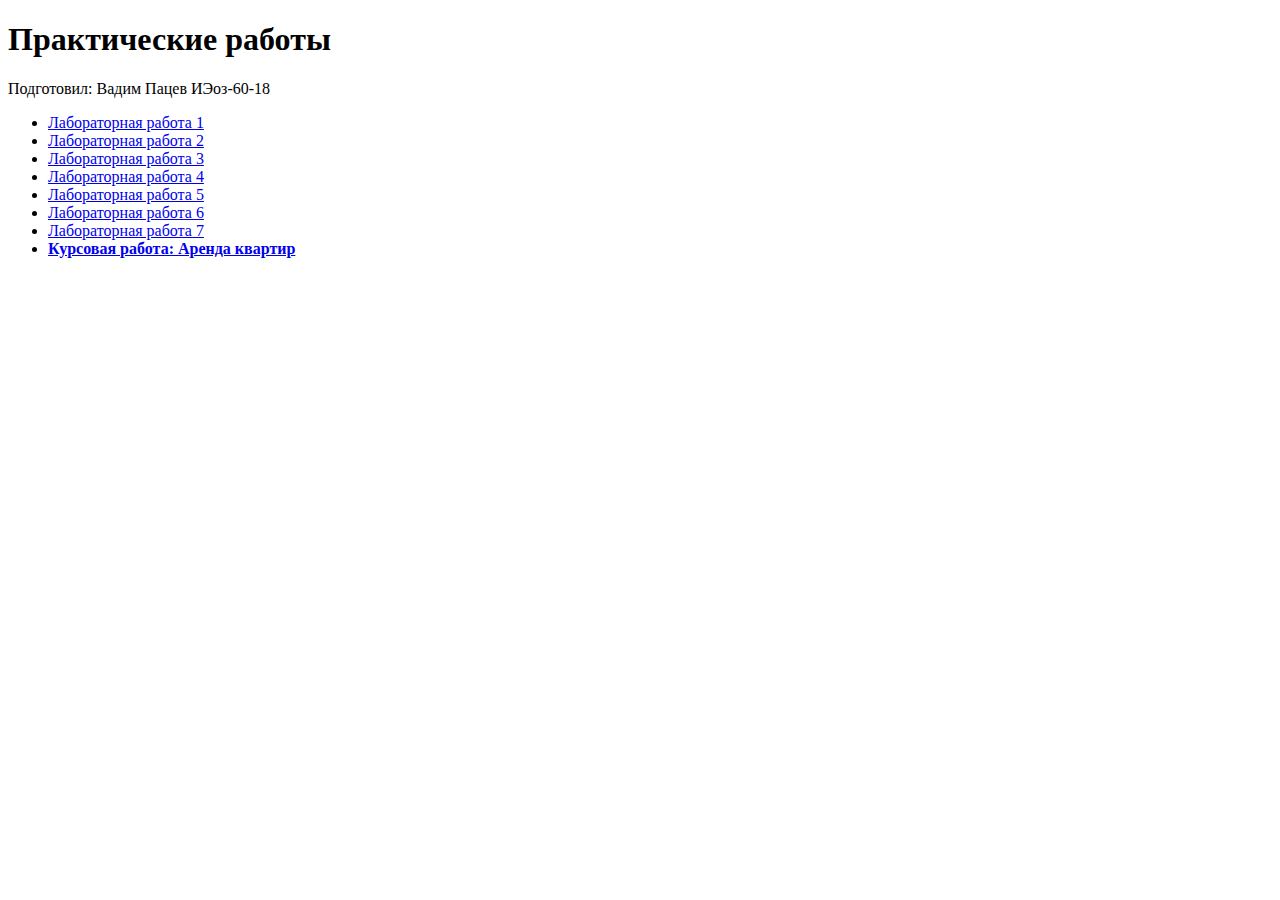
<file: index.html>
<!DOCTYPE html>
<html lang="ru">
<head>
    <meta charset="UTF-8">
    <title>Практические работы</title>
</head>
<body>
<h1>Практические работы</h1>
<p>Подготовил: Вадим Пацев ИЭоз-60-18</p>
<ul>
    <li><a href="lab_1">Лабораторная работа 1</a></li>
    <li><a href="lab_2">Лабораторная работа 2</a></li>
    <li><a href="lab_3">Лабораторная работа 3</a></li>
    <li><a href="lab_4">Лабораторная работа 4</a></li>
    <li><a href="lab_5">Лабораторная работа 5</a></li>
    <li><a href="lab_6">Лабораторная работа 6</a></li>
    <li><a href="lab_7">Лабораторная работа 7</a></li>
    <li><a href="kr"><strong>Курсовая работа: Аренда квартир</strong></a></li>
</ul>
</body>
</html>
</file>
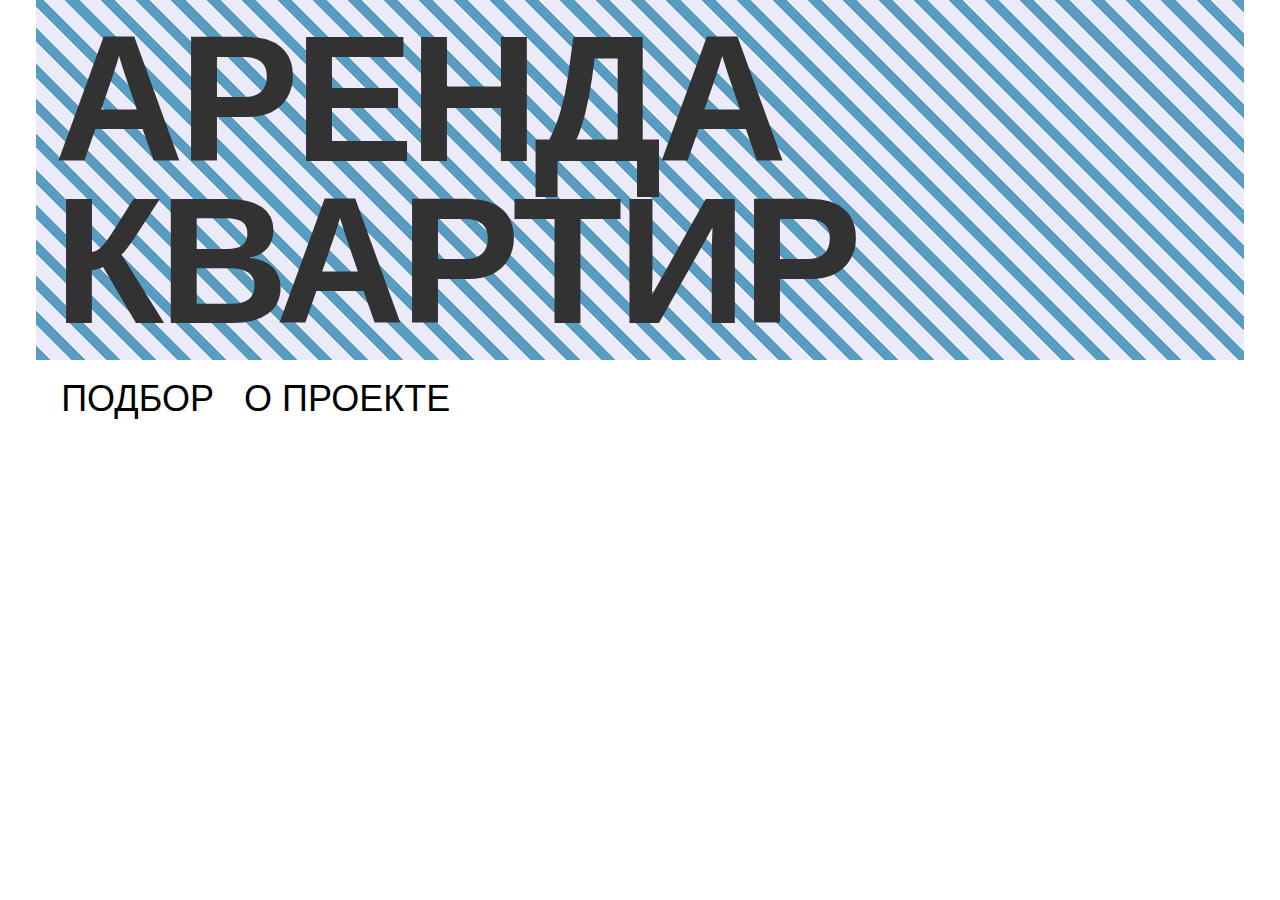
<file: kr/index.html>
<!DOCTYPE html>
<html lang="ru">
<head>
  <meta charset="UTF-8">
  <title>Аренда квартир</title>
  <link type="text/css" href="./src/styles/index.css" rel="stylesheet"/>
</head>
<body class="main">
<h1><span>Аренда</span> <br/>квартир</h1>
<ul>
  <li><a href="./search.html">Подбор</a></li>
  <li><a href="./about.html">О проекте</a></li>
</ul>
</body>
</html>
</file>
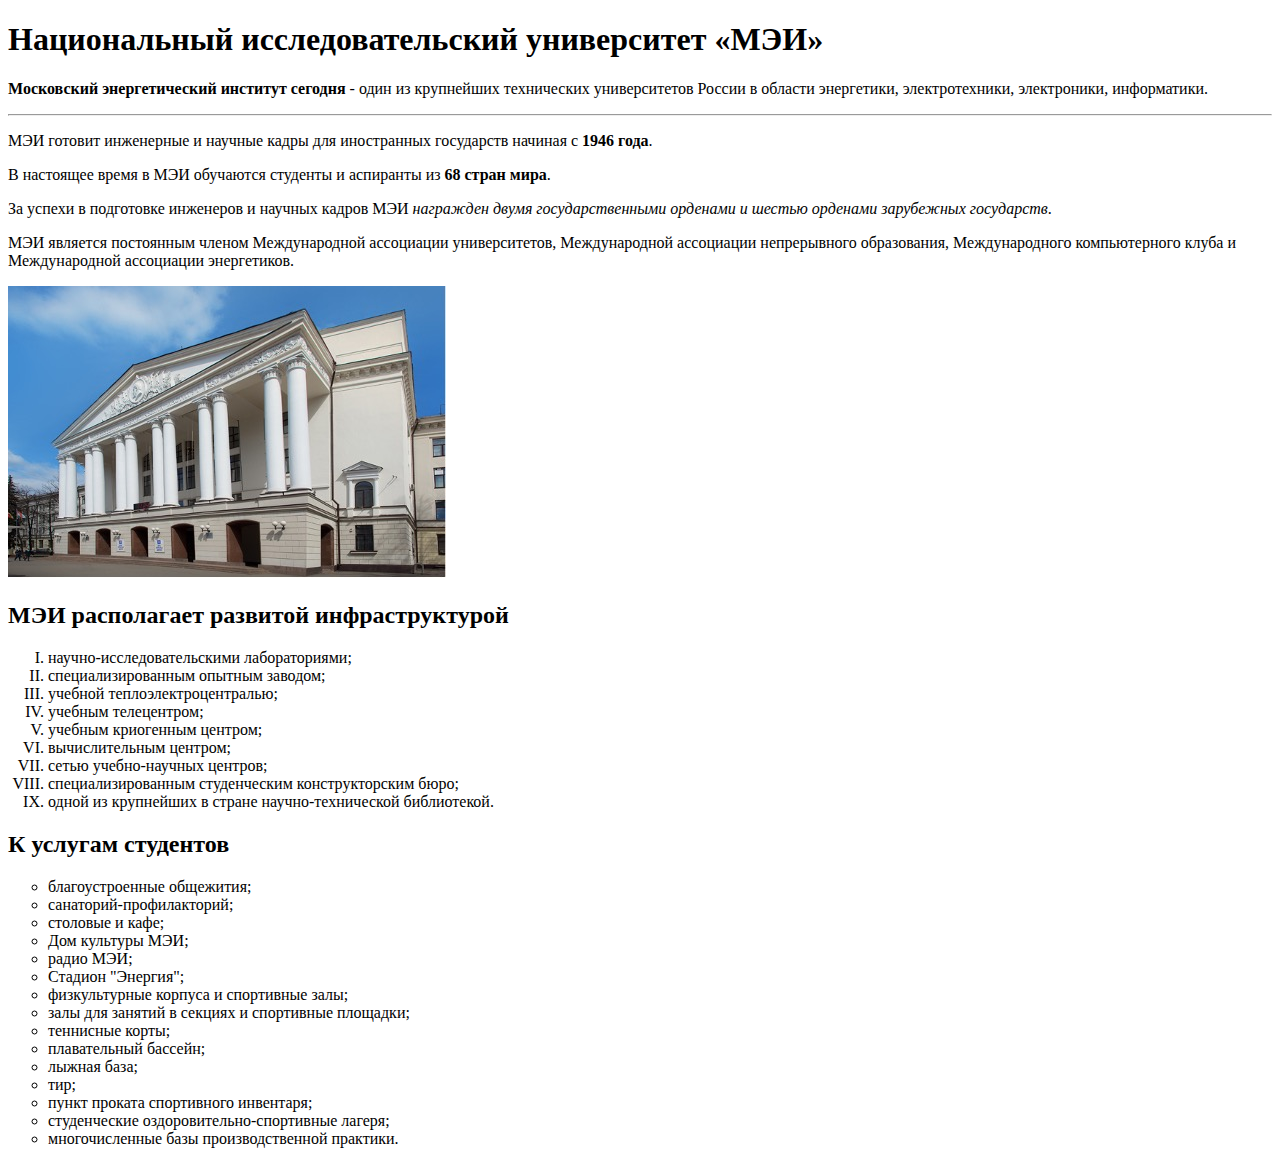
<file: lab_1/index.html>
<!DOCTYPE html>
<html lang="ru">
<head>
    <meta charset="UTF-8">
    <title>Национальный исследовательский университет «МЭИ»</title>
</head>
<body>

<h1>Национальный исследовательский университет «МЭИ»</h1>

<p><b>Московский энергетический институт сегодня</b> - один из крупнейших технических университетов России в области
    энергетики, электротехники, электроники, информатики.</p>
<hr/>
<p>МЭИ готовит инженерные и научные кадры для иностранных государств начиная с <b>1946 года</b>.</p>

<p>В настоящее время в МЭИ обучаются студенты и аспиранты из <b>68 стран мира</b>.</p>

<p>За успехи в подготовке инженеров и научных кадров МЭИ <i>награжден двумя государственными орденами и шестью орденами
    зарубежных государств</i>.</p>

<p>МЭИ является постоянным членом Международной ассоциации университетов, Международной ассоциации непрерывного
    образования, Международного компьютерного клуба и Международной ассоциации энергетиков.</p>

<img src="../static/Picture1.jpg"/>
<h2>МЭИ располагает развитой инфраструктурой</h2>

<ol type="I">
    <li>научно-исследовательскими лабораториями;</li>

    <li>специализированным опытным заводом;</li>

    <li>учебной теплоэлектроцентралью;</li>

    <li>учебным телецентром;</li>

    <li>учебным криогенным центром;</li>

    <li>вычислительным центром;</li>

    <li>сетью учебно-научных центров;</li>

    <li>специализированным студенческим конструкторским бюро;</li>

    <li>одной из крупнейших в стране научно-технической библиотекой.</li>
</ol>

<h2>К услугам студентов</h2>
<ul type="circle">
    <li>благоустроенные общежития;</li>

    <li>санаторий-профилакторий;</li>

    <li>столовые и кафе;</li>

    <li>Дом культуры МЭИ;</li>

    <li>радио МЭИ;</li>

    <li>Стадион "Энергия";</li>

    <li>физкультурные корпуса и спортивные залы;</li>

    <li>залы для занятий в секциях и спортивные площадки;</li>

    <li>теннисные корты;</li>

    <li>плавательный бассейн;</li>

    <li>лыжная база;</li>

    <li>тир;</li>

    <li>пункт проката спортивного инвентаря;</li>

    <li>студенческие оздоровительно-спортивные лагеря;</li>

    <li>многочисленные базы производственной практики.</li>
</ul>
</body>
</html>
</file>
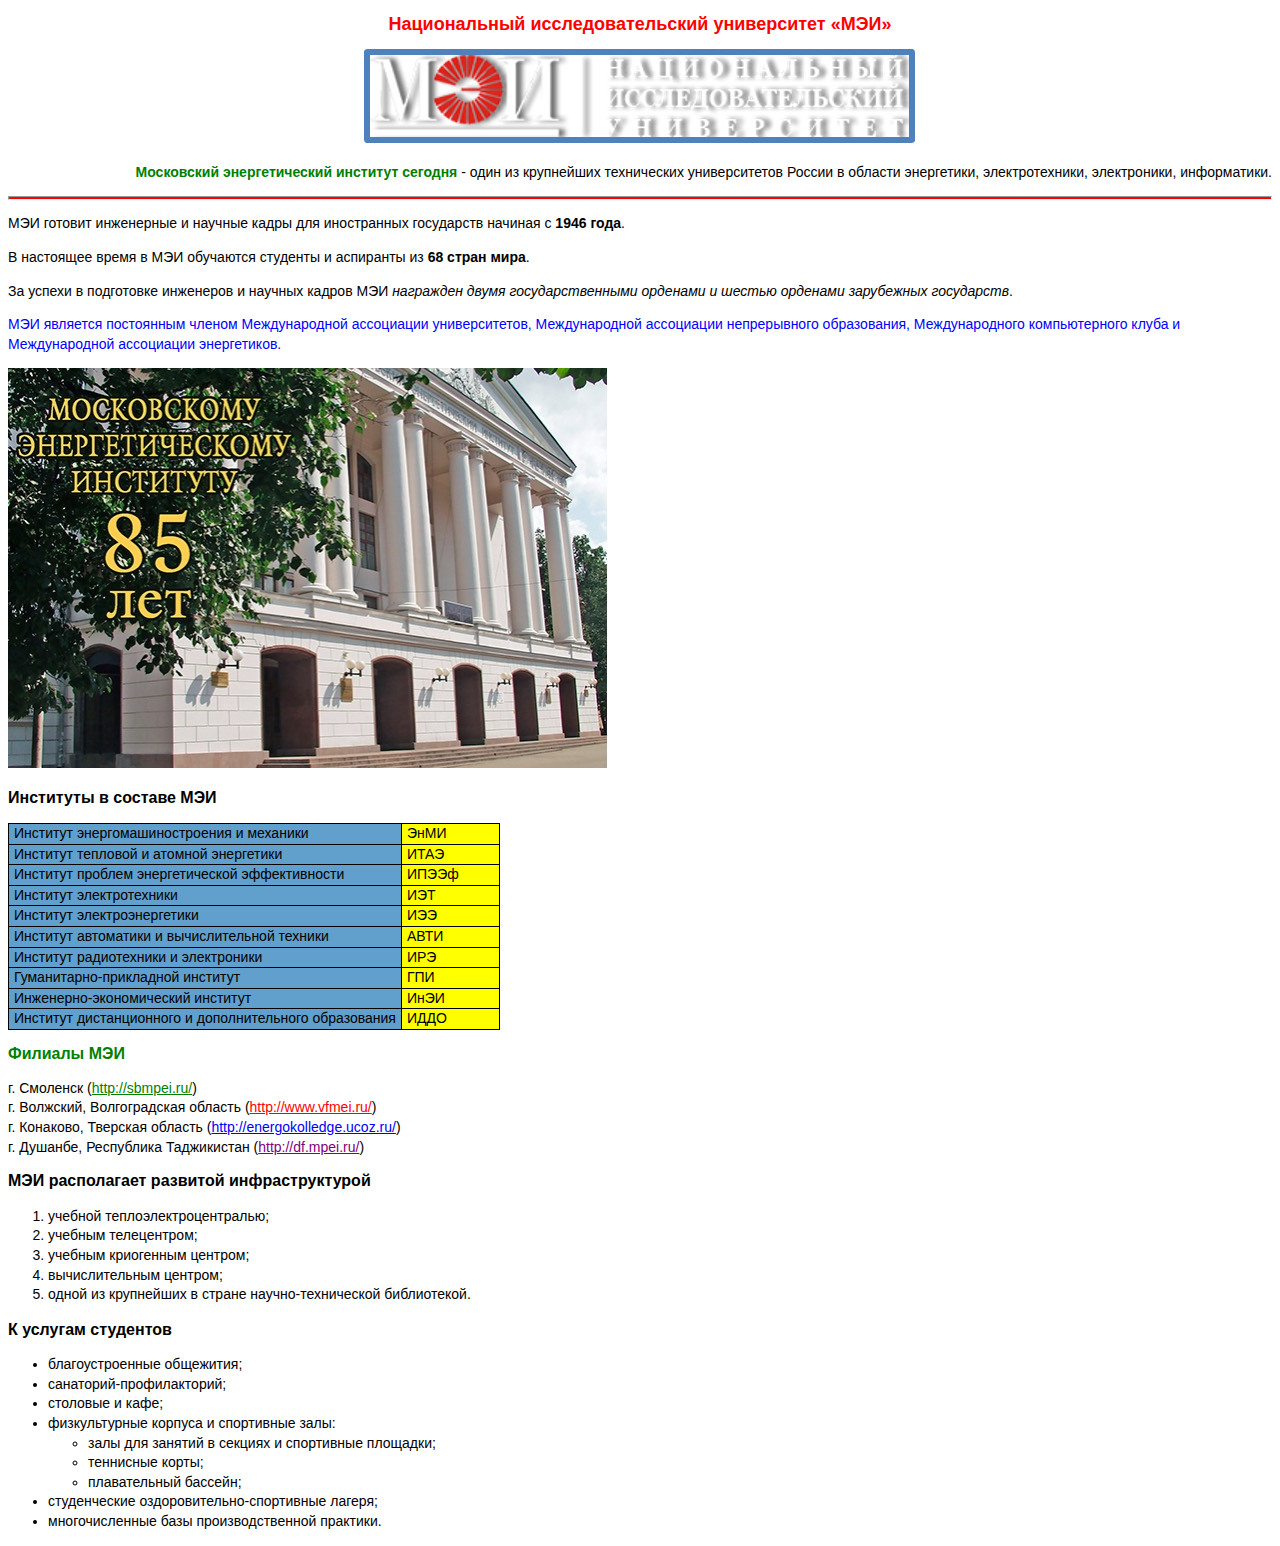
<file: lab_3/index.html>
<!DOCTYPE html>
<html lang="ru">
<head>
    <meta charset="UTF-8">
    <title>Национальный исследовательский университет «МЭИ»</title>
    <link type="text/css" href="styles.css" rel="stylesheet"/>
</head>
<body>

<h1>Национальный исследовательский университет «МЭИ»</h1>
<section class="info">
    <div class="logo"><img alt="Логотип МЭИ" src="../static/logo.png"/></div>
    <p class="intro"><span>Московский энергетический институт сегодня</span> - один из крупнейших технических
        университетов
        России в области
        энергетики, электротехники, электроники, информатики.</p>
    <hr class="header-border"/>
    <p>МЭИ готовит инженерные и научные кадры для иностранных государств начиная с <b>1946 года</b>.</p>
    <p>В настоящее время в МЭИ обучаются студенты и аспиранты из <b>68 стран мира</b>.</p>
    <p>За успехи в подготовке инженеров и научных кадров МЭИ <i>награжден двумя государственными орденами и шестью
        орденами
        зарубежных государств</i>.</p>
    <p class="association">МЭИ является постоянным членом Международной ассоциации университетов, Международной
        ассоциации непрерывного
        образования, Международного компьютерного клуба и Международной ассоциации энергетиков.</p>

    <div class="pic"><img alt="картинка здания МЭИ" src="../static/Picture2.jpg"/></div>
</section>
<section class="institutes">
    <h2>Институты в составе МЭИ</h2>
    <table>
        <tr>
            <td>Институт энергомашиностроения и механики</td>
            <td>ЭнМИ</td>
        </tr>
        <tr>
            <td>Институт тепловой и атомной энергетики</td>
            <td>ИТАЭ</td>
        </tr>
        <tr>
            <td>Институт проблем энергетической эффективности</td>
            <td>ИПЭЭф</td>
        </tr>
        <tr>
            <td>Институт электротехники</td>
            <td> ИЭТ</td>
        </tr>
        <tr>
            <td>Институт электроэнергетики</td>
            <td> ИЭЭ</td>
        </tr>
        <tr>
            <td>Институт автоматики и вычислительной техники</td>
            <td> АВТИ</td>
        </tr>
        <tr>
            <td>Институт радиотехники и электроники</td>
            <td>ИРЭ</td>
        </tr>
        <tr>
            <td>Гуманитарно-прикладной институт</td>
            <td>ГПИ</td>
        </tr>
        <tr>
            <td>Инженерно-экономический институт</td>
            <td>ИнЭИ</td>
        </tr>
        <tr>
            <td>Институт дистанционного и дополнительного образования</td>
            <td>ИДДО</td>
        </tr>
    </table>
</section>
<section class="branches">
    <h2>Филиалы МЭИ</h2>
    <ul>
        <li>г. Смоленск (<a href="http://sbmpei.ru/">http://sbmpei.ru/</a>)</li>
        <li>г. Волжский, Волгоградская область (<a href="http://www.vfmei.ru/">http://www.vfmei.ru/</a>)</li>
        <li>г. Конаково, Тверская область (<a href="http://energokolledge.ucoz.ru/">http://energokolledge.ucoz.ru/</a>)
        </li>
        <li>г. Душанбе, Республика Таджикистан (<a href="http://df.mpei.ru/">http://df.mpei.ru/</a>)</li>
    </ul>
</section>

<section class="infrastructure">
    <h2>МЭИ располагает развитой инфраструктурой</h2>

    <ol>
        <li>учебной теплоэлектроцентралью;</li>
        <li>учебным телецентром;</li>
        <li>учебным криогенным центром;</li>
        <li>вычислительным центром;</li>
        <li>одной из крупнейших в стране научно-технической библиотекой.</li>
    </ol>
</section>
<section class="facilities">
    <h2>К услугам студентов</h2>
    <ul>
        <li>благоустроенные общежития;</li>

        <li>санаторий-профилакторий;</li>

        <li>столовые и кафе;</li>
        <li>физкультурные корпуса и спортивные залы:
            <ul type="circle">
                <li>залы для занятий в секциях и спортивные площадки;</li>
                <li>теннисные корты;</li>
                <li>плавательный бассейн;</li>
            </ul>
        </li>
        <li>студенческие оздоровительно-спортивные лагеря;</li>
        <li>многочисленные базы производственной практики.</li>
    </ul>
</section>
</body>
</html>
</file>
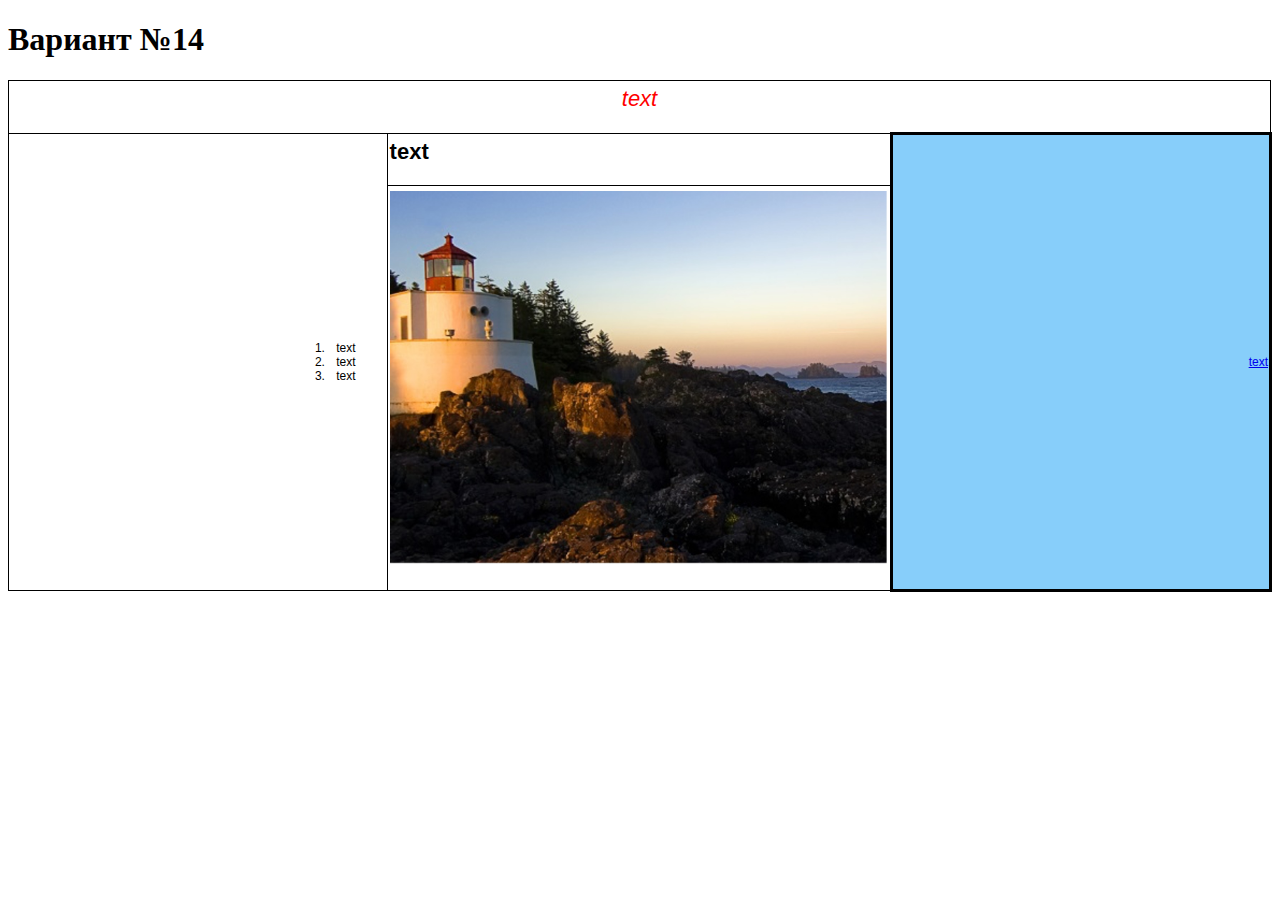
<file: lab_4/index.html>
<!DOCTYPE html>
<html lang="ru">
<head>
    <meta charset="UTF-8">
    <link type="text/css" href="styles.css" rel="stylesheet"/>
    <title>Lab 4</title>
</head>
<body>
<h1>Вариант №14</h1>
<table>
    <thead>
    <tr>
        <th colspan="3" class="center">text</th>
    </tr>
    </thead>
    <tbody>
    <tr>
        <td rowspan="2" class="left-side">
            <ol>
                <li>text</li>
                <li>text</li>
                <li>text</li>
            </ol>
        </td>
        <td class="center">text</td>
        <td rowspan="2" class="right-side"><a href="#">text</a></td>
    </tr>
    <tr>
        <td class="center"><img alt="картинка дома" src="../static/Picture%204.jpg"></td>
    </tr>
    </tbody>
</table>
</body>
</html>
</file>
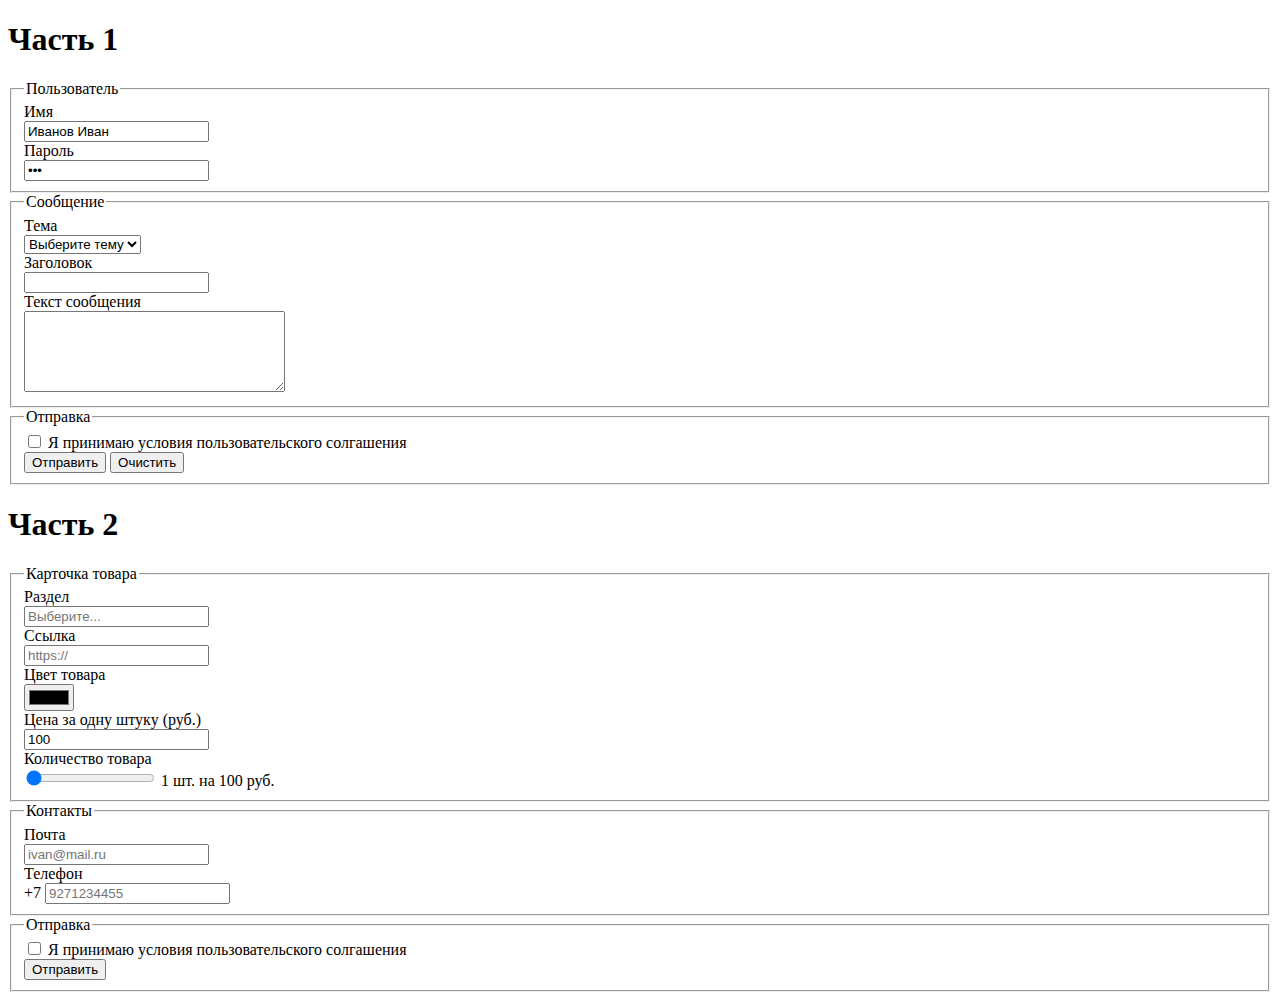
<file: lab_5/index.html>
<!DOCTYPE html>
<html lang="ru">
<head>
    <meta charset="UTF-8">
    <title>Lab 5</title>
</head>
<body>
<h1>Часть 1</h1>
<form>
    <fieldset>
        <legend>Пользователь</legend>
        <label for="user">Имя</label><br/>
        <input type="text" id="user" name="user" readonly value="Иванов Иван"/><br/>
        <label for="password">Пароль</label><br/>
        <input type="password" id="password" name="password" value="123" maxlength="20"/><br/>
    </fieldset>
    <fieldset>
        <legend>Сообщение</legend>
        <label for="topic">Тема</label><br/>
        <select id="topic" name="topic">
            <option value="" disabled selected>Выберите тему</option>
            <option value="1">Тема 1</option>
            <option value="2">Тема 2</option>
            <option value="3">Тема 2</option>
        </select><br/>
        <label for="title">Заголовок</label><br/>
        <input type="text" id="title" name="title"/><br/>
        <label for="message">Текст сообщения</label><br/>
        <textarea wrap="soft" rows="5" cols="30" id="message" name="message"></textarea>
    </fieldset>
    <fieldset>
        <legend>Отправка</legend>
        <label for="policy"><input id="policy" type="checkbox" required/> Я принимаю условия пользовательского
            солгашения</label><br/>
        <input type="submit" value="Отправить"/>
        <input type="reset" value="Очистить"/>
    </fieldset>
</form>
<h1>Часть 2</h1>
<form oninput="volume_result.value=parseInt(volume.value); price_result.value=parseInt(volume.value) * parseInt(price.value)">

    <fieldset>
        <legend>Карточка товара</legend>
        <label for="section">Раздел</label><br/>
        <input placeholder="Выберите..." type="search" list="section-list" id="section" name="section"/>

        <datalist id="section-list">
            <option value="Недвижимость">
            <option value="Автомобили">
            <option value="Электроника">
            <option value="Компьютеры">
        </datalist>
        <br/>
        <label for="url">Ссылка</label><br/>
        <input type="url" id="url" name="url" placeholder="https://"/><br/>
        <label for="color">Цвет товара</label><br/>
        <input type="color" id="color" name="color"/><br/>
        <label for="price">Цена за одну штуку (руб.)</label><br/>
        <input value="100" type="number" id="price" name="price"/><br/>
        <label for="volume">Количество товара</label><br/>
        <input type="range" value="1" min="1" max="100" id="volume" name="volume"/>
        <output name="volume_result" for="volume">1</output>
        шт. на
        <output name="price_result" for="volume">100</output>
        руб.
    </fieldset>
    <fieldset>
        <legend>Контакты</legend>
        <label for="email">Почта</label><br/>
        <input type="email" id="email" name="email" placeholder="ivan@mail.ru"/><br/>
        <label for="phone">Телефон</label><br/>
        +7 <input type="tel" id="phone" name="phone" pattern="[0-9]{10}" placeholder="9271234455"/><br/>
    </fieldset>
    <fieldset>
        <legend>Отправка</legend>
        <label for="policy2"><input id="policy2" type="checkbox" required/> Я принимаю условия пользовательского
            солгашения</label><br/>
        <input type="submit" value="Отправить"/>
    </fieldset>

</form>
</body>
</html>
</file>
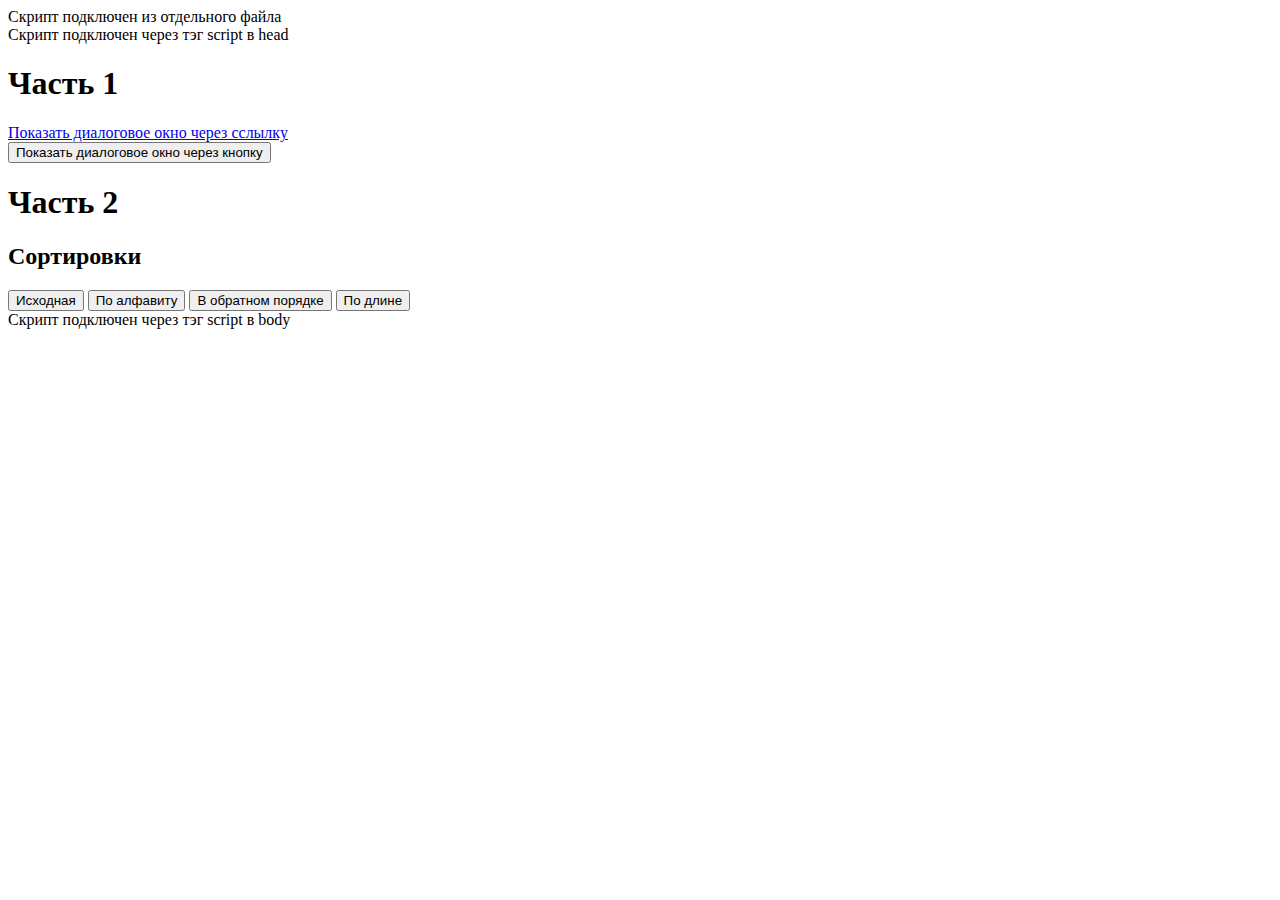
<file: lab_6/index.html>
<!DOCTYPE html>
<html lang="ru">
<head>
    <meta charset="UTF-8">
    <title>Lab 6</title>
    <script type="text/javascript" src="script.js"></script>
    <script type="application/javascript">
      document.write('Скрипт подключен через тэг script в head<br/>')
    </script>
</head>
<body>
<h1>Часть 1</h1>
<div>
    <a href="#" id="link-dialog">Показать диалоговое окно через сслылку</a>
</div>
<div>
    <input type="button" id="button-dialog" onclick="" value="Показать диалоговое окно через кнопку">
</div>
<h1>Часть 2</h1>
<h2>Сортировки</h2>
<div>
    <input type="button" value="Исходная" id="button-sort-init">
    <input type="button" value="По алфавиту" id="button-sort-abc">
    <input type="button" value="В обратном порядке" id="button-sort-reverse">
    <input type="button" value="По длине" id="button-sort-len">
</div>
<script type="application/javascript">
  document.write('Скрипт подключен через тэг script в body<br/>')
</script>
</body>
</html>
</file>
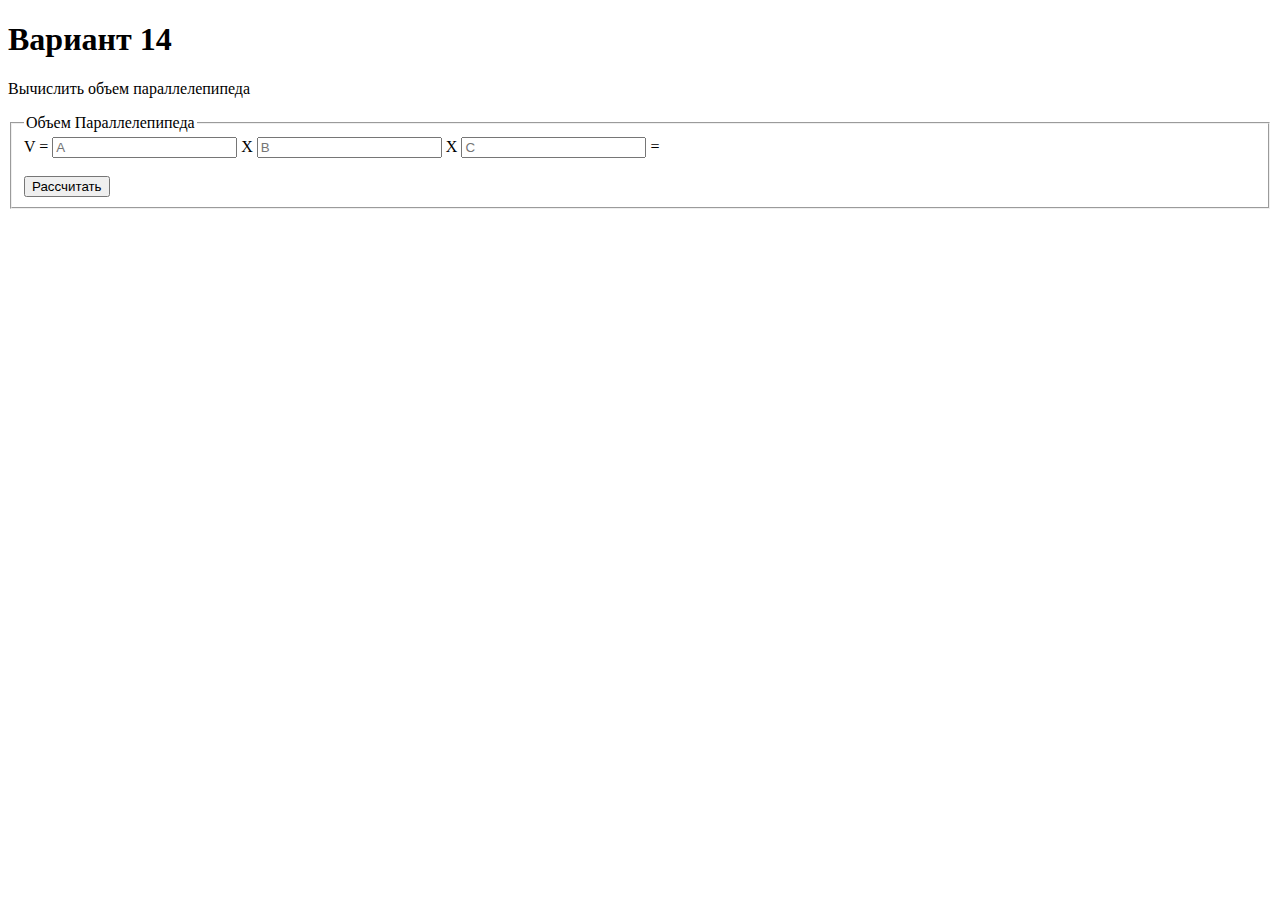
<file: lab_7/index.html>
<!DOCTYPE html>
<html lang="ru">
<head>
    <meta charset="UTF-8">
    <title>Lab 7</title>
</head>
<body>
<h1>Вариант 14</h1>
<p>Вычислить объем параллелепипеда</p>
<form id="form">
    <fieldset>
        <legend>Объем Параллелепипеда</legend>
        V = <input pattern="[0-9]{8}" placeholder="A" type="number" name="a" id="a"/> X
        <input  pattern="[0-9]{8}" placeholder="B" type="number" name="b" id="b"/> X
        <input pattern="[0-9]{8}" placeholder="C" type="number" name="c" id="c"/> =
        <output id="result"></output>
        <br/><br/>
        <input value="Рассчитать" type="submit"/>
    </fieldset>

</form>

<script type="text/javascript" src="script.js"></script>
</body>
</html>
</file>
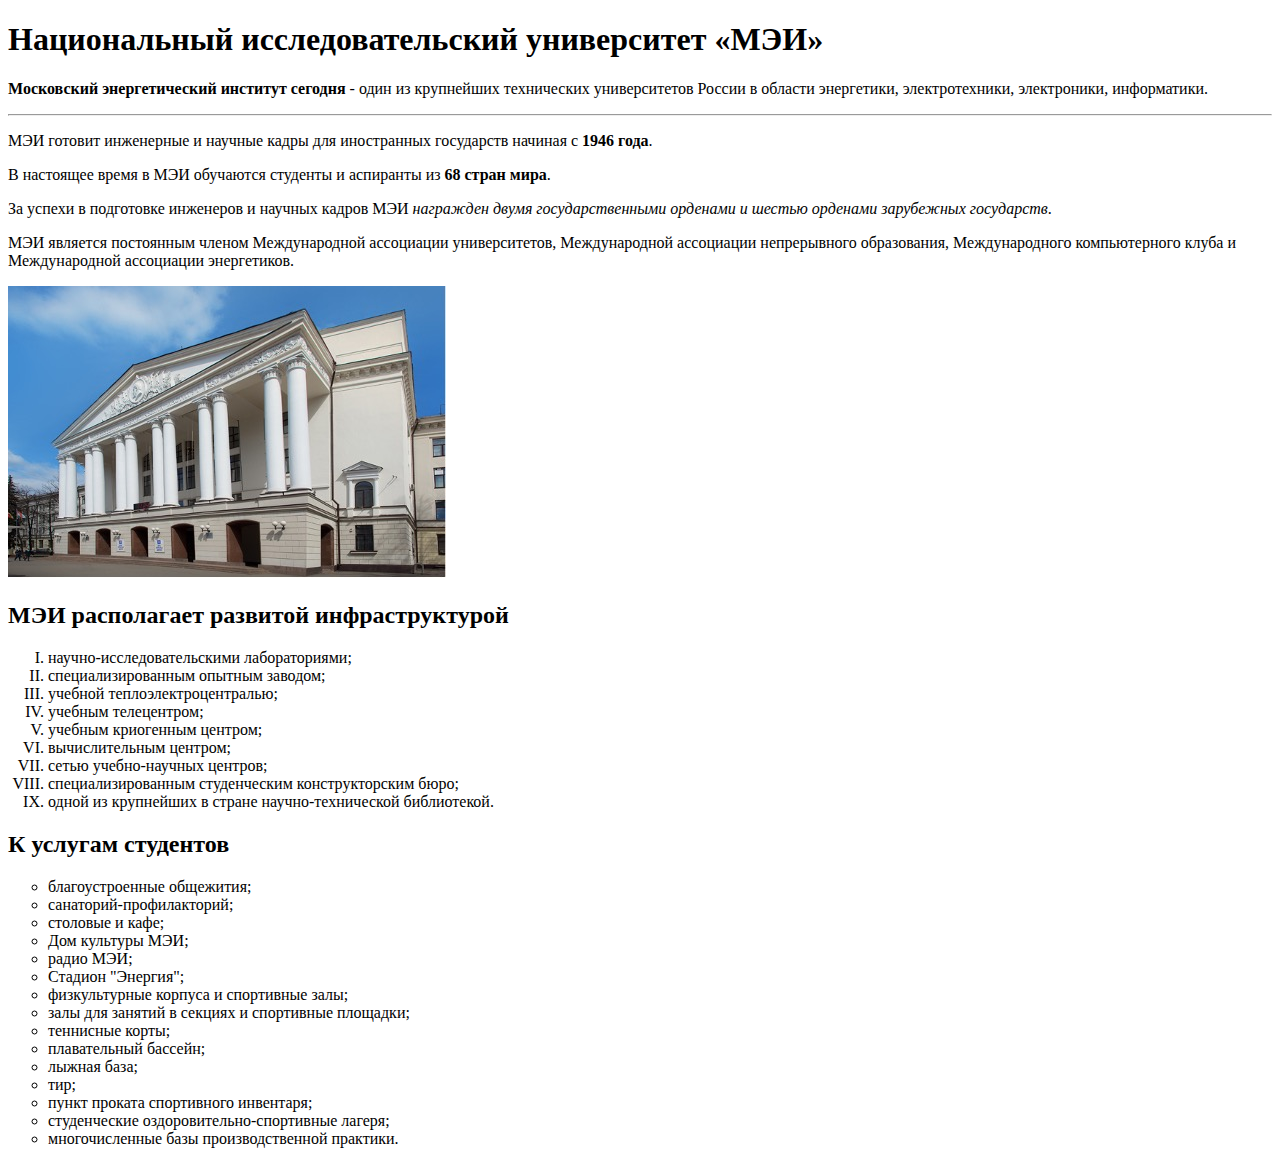
<file: lab1.html>
<!DOCTYPE html>
<html lang="ru">
<head>
    <meta charset="UTF-8">
    <title>Национальный исследовательский университет «МЭИ»</title>
</head>
<body>

<h1>Национальный исследовательский университет «МЭИ»</h1>

<p><b>Московский энергетический институт сегодня</b> - один из крупнейших технических университетов России в области
энергетики, электротехники, электроники, информатики.</p>
<hr />
<p>МЭИ готовит инженерные и научные кадры для иностранных государств начиная с <b>1946 года</b>.</p>

<p>В настоящее время в МЭИ обучаются студенты и аспиранты из <b>68 стран мира</b>.</p>

<p>За успехи в подготовке инженеров и научных кадров МЭИ <i>награжден двумя государственными орденами и шестью орденами
    зарубежных государств</i>.</p>

<p>МЭИ является постоянным членом Международной ассоциации университетов, Международной ассоциации непрерывного
    образования, Международного компьютерного клуба и Международной ассоциации энергетиков.</p>

<img src="Picture1.jpg"  />
<h2>МЭИ располагает развитой инфраструктурой</h2>

<ol type="I">
    <li>научно-исследовательскими лабораториями;</li>

    <li>специализированным опытным заводом;</li>

    <li>учебной теплоэлектроцентралью;</li>

    <li>учебным телецентром;</li>

    <li>учебным криогенным центром;</li>

    <li>вычислительным центром;</li>

    <li>сетью учебно-научных центров;</li>

    <li>специализированным студенческим конструкторским бюро;</li>

    <li>одной из крупнейших в стране научно-технической библиотекой.</li>
</ol>

<h2>К услугам студентов</h2>
<ul type="circle">
    <li>благоустроенные общежития;</li>

    <li>санаторий-профилакторий;</li>

    <li>столовые и кафе;</li>

    <li>Дом культуры МЭИ;</li>

    <li>радио МЭИ;</li>

    <li>Стадион "Энергия";</li>

    <li>физкультурные корпуса и спортивные залы;</li>

    <li>залы для занятий в секциях и спортивные площадки;</li>

    <li>теннисные корты;</li>

    <li>плавательный бассейн;</li>

    <li>лыжная база;</li>

    <li>тир;</li>

    <li>пункт проката спортивного инвентаря;</li>

    <li>студенческие оздоровительно-спортивные лагеря;</li>

    <li>многочисленные базы производственной практики.</li>
</ul>
</body>
</html>
</file>
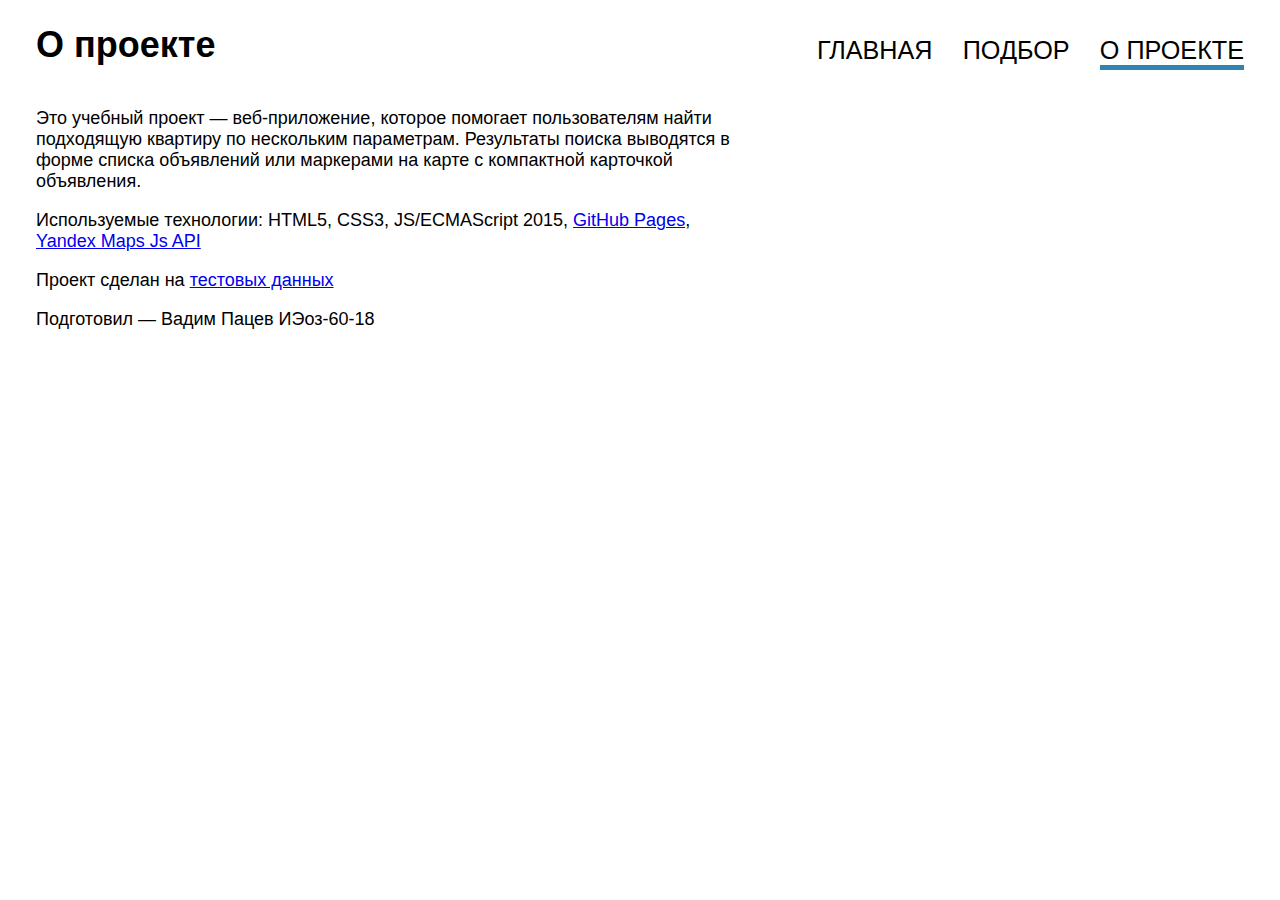
<file: kr/about.html>
<!DOCTYPE html>
<html lang="ru">
<head>
  <meta charset="UTF-8">
  <title>Подобор квартиры</title>
  <link type="text/css" href="./src/styles/index.css" rel="stylesheet"/>
</head>
<body class="about">
<div class="header">
  <h1>О проекте</h1>
  <ul class="menu">
    <li><a href="./">Главная</a></li>
    <li><a href="./search.html">Подбор</a></li>
    <li class="active"><a href="./about.html">О проекте</a></li>
  </ul>
</div>
<p>Это учебный проект — веб-приложение, которое помогает пользователям найти подходящую квартиру по нескольким
  параметрам. Результаты поиска выводятся в форме списка объявлений или маркерами на карте с компактной карточкой
  объявления.</p>
<p>Используемые технологии: HTML5, CSS3, JS/ECMAScript 2015, <a href="https://pages.github.com/">GitHub Pages</a>, <a
    href="https://yandex.com/dev/maps/jsapi/">Yandex Maps Js API</a></a></p>
<p>Проект сделан на <a href="src/data.json">тестовых данных</a></p>
<p>Подготовил — Вадим Пацев ИЭоз-60-18</p>
</body>
</html>
</file>
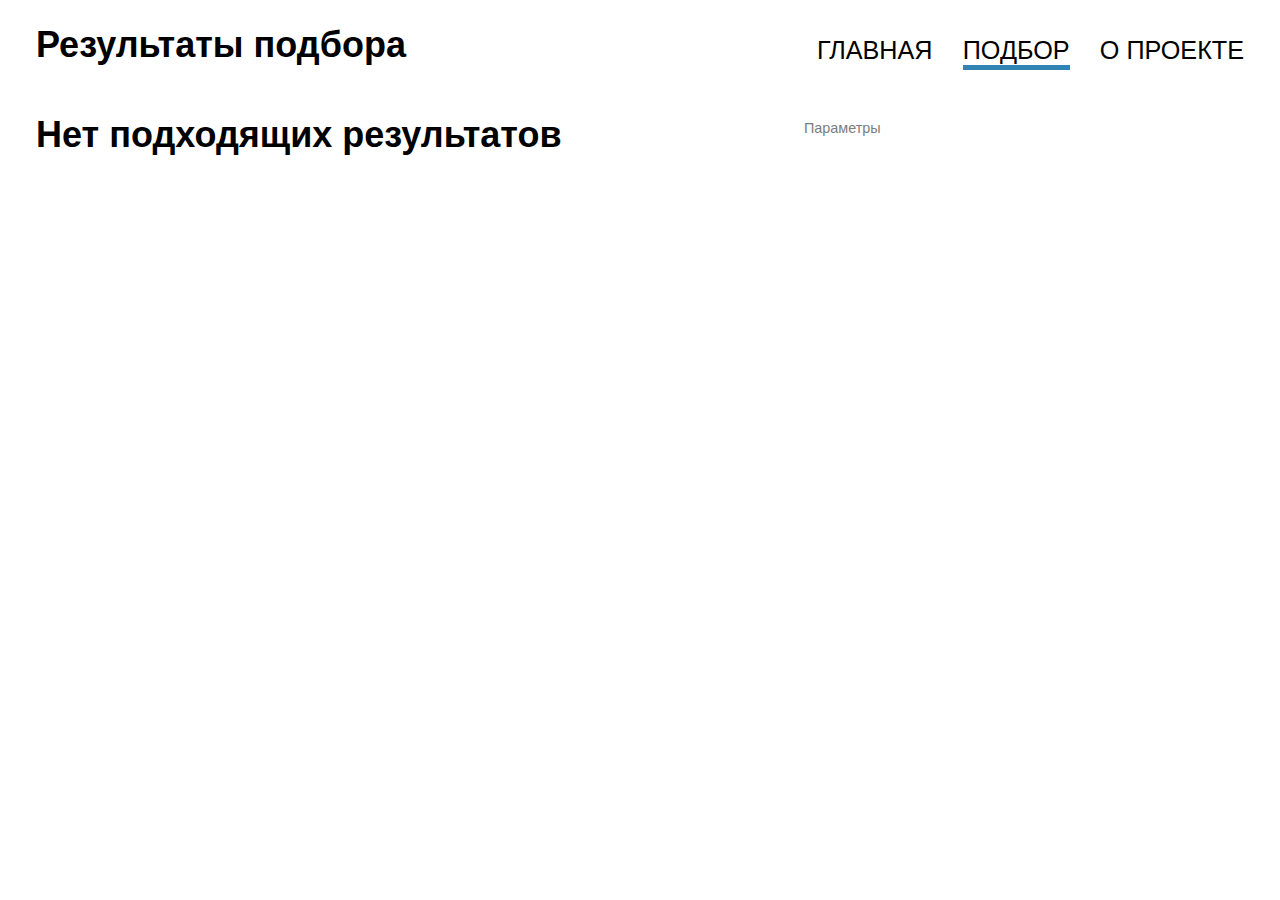
<file: kr/result.html>
<!DOCTYPE html>
<html lang="ru">
<head>
  <meta charset="UTF-8">
  <title>Результаты подбора</title>
  <link type="text/css" href="./src/styles/index.css" rel="stylesheet"/>
  <script src="https://api-maps.yandex.ru/2.1/?lang=en_RU&amp;apikey=cf91e861-6b6c-4249-b9af-4da22b1fdeea"
          type="text/javascript"></script>
</head>
<body class="content">
<div class="header">
  <h1>Результаты подбора</h1>
  <ul class="menu">
    <li><a href="./">Главная</a></li>
    <li class="active"><a href="./search.html">Подбор</a></li>
    <li><a href="./about.html">О проекте</a></li>
  </ul>
</div>

<div class="layout">
  <section id="input">
    <h2>Параметры</h2>
    <ul id="input_list"></ul>
    <form id="view">
      <fieldset>
        <legend>Показать</legend>
        <label for="view_map"><input type="radio" checked name="view" value="map" id="view_map"/>на карте</label>
        <label for="view_list"><input type="radio" name="view" value="list" id="view_list"/>списком</label>
      </fieldset>
    </form>
  </section>
  <section id="empty">
    <h1>Нет подходящих результатов</h1>
  </section>
  <section id="result">
    <div id="result_map"></div>
    <ul id="result_list"></ul>
    <template id="result_item">
      <div class="result_inner">
        <div class="photo_box"><img alt="фото квартиры" class="photo" src=""/></div>
        <div class="title"></div>
        <div class="address"></div>
        <div class="info"><span class="room"></span>-комн. квартира, <span class="area"></span> м<sup>2</sup>, потолки
          <span class="height"></span> м., <span class="floor"></span> этаж, <span class="lift">с лифтом</span><span
              class="no_lift">без лифта</span></div>

        <div class="text"></div>
        <div class="bottom">
          <div class="price_box"><span class="price"></span> ₽/мес.</div>
          <a class="phone" href=""></a></div>
      </div>
    </template>
  </section>
</div>

<script type="module" src="src/js/pageResult.js"></script>
</body>
</html>
</file>
<file: kr/src/styles/index.css>
@import url("search.css");
@import url("main.css");
@import url("result.css");
@import url("input.css");
@import url("var.css");

html,
body {
    height: 100%;
    padding: 0 1rem;
    margin: 0;
    font-family: sans-serif;
    font-size: 18px;
    background: rgb(255, 255, 255);
}

body #result_list,
body #view,
body #result_map {
    display: none;
}

.content {
    display: flex;
    flex-direction: column;
}

.content h1 a {
    font-size: 0.8rem;
    font-weight: normal;
    margin-left: 1rem;
    color: var(--color-secondary);
}

.header {
    display: flex;
}

.header h1 {
    flex: 1 0 auto
}

.header .menu {
    margin-top: 2rem;
    flex: 0 0 auto
}

.header .menu li {
    list-style: none;
    display: inline-block;
    text-transform: uppercase;
    font-size: 1.4rem;
    margin-left: 1.4rem;
}

.header .menu li a {
    text-decoration: none;
    color: var(--color-secondary-bg);
}

.header .menu li:hover,
.header .menu li.active {
    color: var(--color-secondary-bg);
    border-bottom: 5px solid var(--color-primary);
}

.about p {
    max-width: 700px;
}
</file>
<file: lab_3/styles.css>
html {
    font-size: 14px;
    font-family: sans-serif;
    line-height: 1.4;
}

h1 {
    color: red;
    text-align: center;
    font-size: 18px;
}

h2 {
    font-size: 16px;
}

.info .logo {
    text-align: center;
}

.info .intro {
    text-align: right;
}

.info .intro span {
    color: green;
    font-weight: bold;
}

.info .header-border {
    height: 2px;
    background: red;
}

.info .association {
    color: blue;
}

.institutes table {
    background: #619FCCFF;
}

.institutes table {
    border-collapse: collapse;
    border: solid 1px black;
}

.institutes table td {
    border: solid 1px black;
    padding: 0 5px;
}

.institutes table td:nth-child(2) {
    background: yellow;
    width: 20%;
}

.branches {
    line-height: 1.4;
}

.branches h2 {
    color: green;
}

.branches ul {
    list-style: none;
    margin: 0;
    padding-left: 0;
}

.branches li:nth-child(1) a {
    color: green;
}

.branches li:nth-child(2) a {
    color: red;
}

.branches li:nth-child(3) a {
    color: blue;
}

.branches li:nth-child(4) a {
    color: purple;
}
</file>
<file: lab_4/styles.css>
table {
    font-size: 12px;
    font-family: sans-serif;
    border-collapse: collapse;
    border: 1px solid black;
}

.center {
    font-size: 22px;
    font-weight: bold;
    padding: 5px 2px 20px 2px;
}

th,
td {
    border: 1px solid black;
}

th.center {
    font-weight: normal;
    color: red;
    font-style: italic;
}

.center img {
    width: 100%;
}

.left-side,
.right-side {
    width: 30%;
}

.left-side {
    vertical-align: center;
    text-align: right;
}

.left-side ol {
    display: inline-block;
    text-align: left;
    margin-right: 30px;
}

.left-side ol li {
    padding-left: 8px;
}

.right-side {
    background: lightskyblue;
    border-width: 3px;
    text-align: right;
}
</file>
